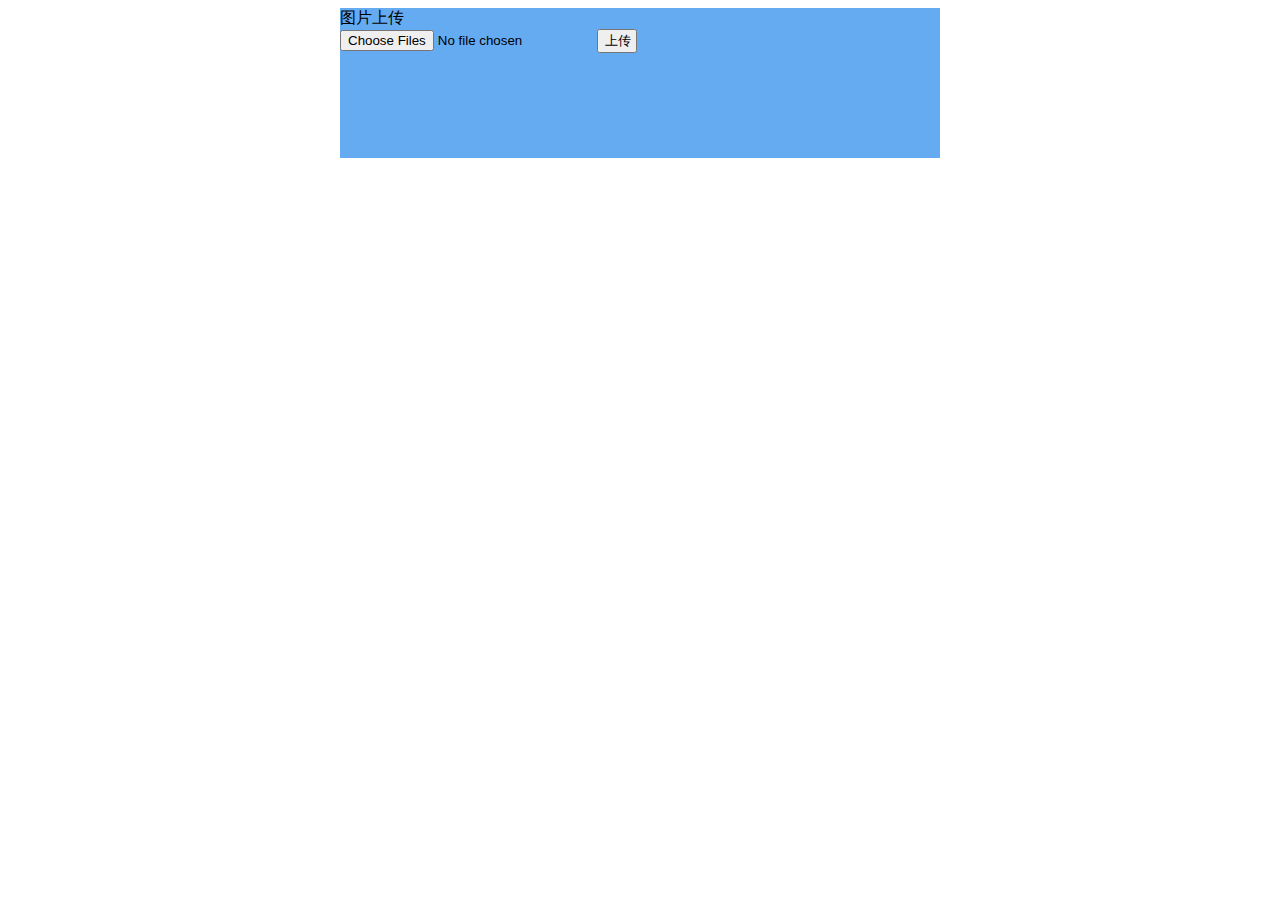
<file: imgupload.html>
<!DOCTYPE html PUBLIC "-//W3C//DTD HTML 4.01 Transitional//EN" "http://www.w3.org/TR/html4/loose.dtd">
<html>
<head>
<meta http-equiv="Content-Type" content="text/html; charset=utf-8">
<script src="IpServer/js-util/jquery.js"></script>
<script src="IpServer/js-util/jquery-form.js"></script>
<script type="text/javascript" src="IpServer/My97DatePicker/calendar.js"></script>
<script type="text/javascript" src="IpServer/My97DatePicker/WdatePicker.js"></script>

<title>IpServer</title>
</head>
<body>
<div class="updiv">
	<span class="imgtitle">图片上传</span>
	<form id="uploadform" method="post" enctype="multipart/form-data">
		<input type="file" name="file" multiple="multiple" class="uploadfile">
		<input class="resbut" style="width: 40px" type="button" value="上传">
	</form>
</div>
</body>

<style>
	.updiv{
		width:600px;
		height:150px;
		margin:0 auto;
		background-color: #65ABF1;
	}

	.uploadform{
		margin-top: 20px;
	}

</style>

<script >
	//选择升级文件
	$(".uploadfile").change(function(){

		var file= this.files[0];
		var type = file.type;
		var ty2 = type.split("/")[0];
		if(ty2!="image"){
			alert("不是图片");
			$(".uploadfile").val("");
		}

	})

	//文件上传
	function uploadimg(){
		var form = document.getElementById("uploadform");
        // 用表单来初始化
		var formData = new FormData(form);

		$.ajax({
			url:"/bin/upload",//后台的接口地址
			type:"post",//post请求方式
			data:formData,//参数
			cache: false,
			processData: false,
			contentType: false,
			success:function (msg, textStatus, jqXHR) {
				alert("success");
			},error:function () {
				alert("uploadfail");
			}
		})

	}

	$(".resbut").click(function(){
		if($(".uploadfile").val()==null || $(".uploadfile").val()==""){
			alert("未选择文件")
		}else{
			uploadimg();
		}
	})


</script>
</html>
</file>
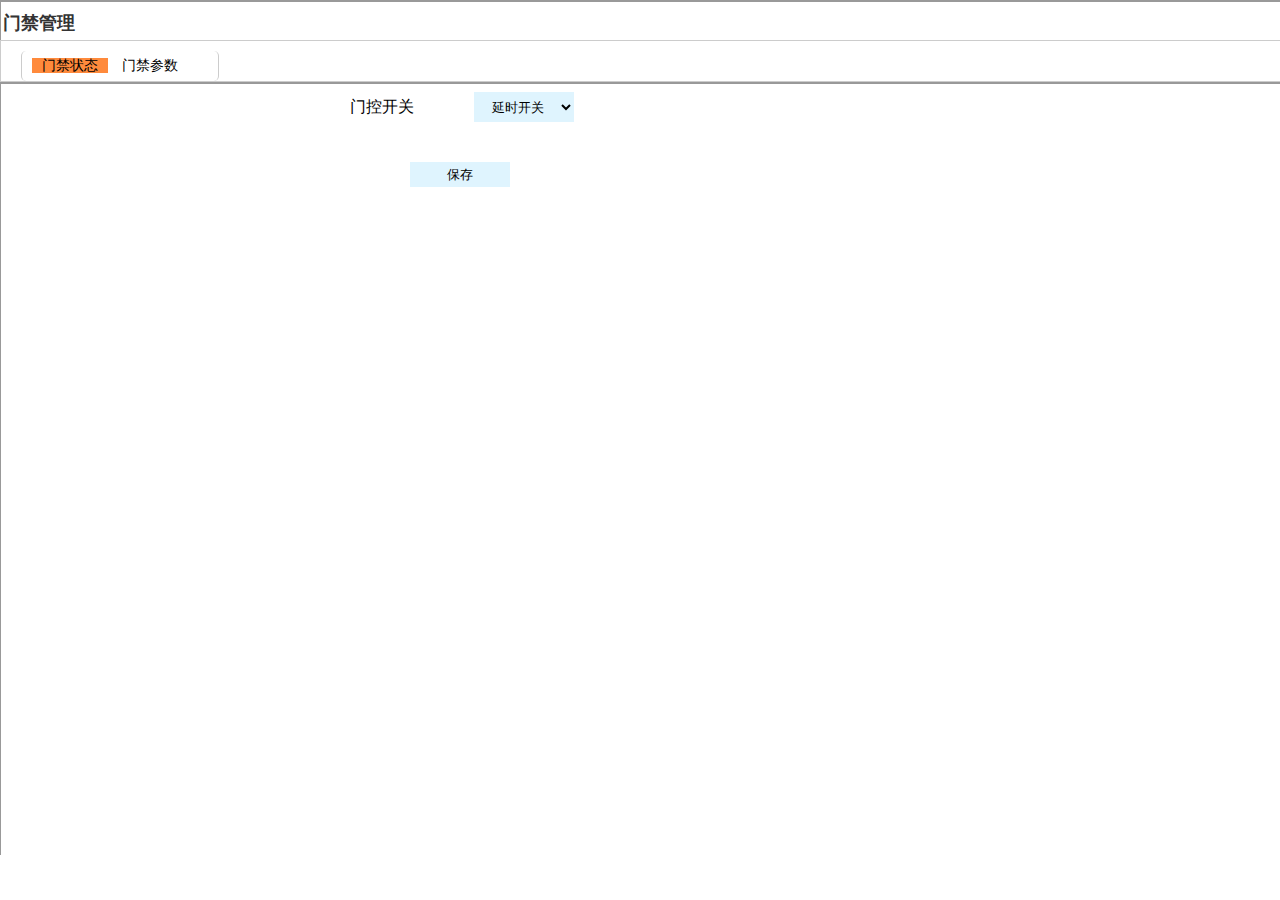
<file: IpServer/html/doormanager.html>
<!DOCTYPE html PUBLIC "-//W3C//DTD HTML 4.01 Transitional//EN" "http://www.w3.org/TR/html4/loose.dtd">
<html>
<head>
<meta http-equiv="Content-Type" content="text/html; charset=utf-8">
<script src="../js-util/jquery.js"></script>
<script src="../js-util/jquery-form.js"></script>
<script type="text/javascript" src="../My97DatePicker/calendar.js"></script>
<script type="text/javascript" src="../My97DatePicker/WdatePicker.js"></script>
<link href="../css/doormanager.css" type="text/css" rel="stylesheet">
</head>
<body>
			<div class="right1">
				<div class="right1-top">
					<h3>门禁管理</h3>
				</div>
				<ul class="right1-fl">
					<li>
						<a class="doorstate">门禁状态</a>
						<a class="doorpro">门禁参数</a>
						<!--<a class="restar">门禁时间组</a>-->
					</li>
				</ul>

			</div>
			<div class="right2">
				<dl class="right2-dooropen">
					<form>
						<li>
							<lable>门控开关</lable>
							<select class="dstate">
								<option value="open">延时开关</option>
								<option value="close">常开</option>
								<option value="open_close">常关</option>
							</select>
						</li>

						<li class="doorstain"><input type="button" value="保存"></li>
					</form>
				</dl>
				<dl class="right2-doorpro" style="display:none">
					<form>
						<li>
							<lable>开门延时</lable>
							<input class="doordelay">
							<p class="tips">(以秒为单位,请输入1~60)</p>
						</li>
						<li>
							<lable>报警延时</lable>
							<input class="alarmdelay">
							<p class="tips">(以秒为单位,请输入1~60)</p>
						</li>
						<li>
							<lable>是否防潜回</lable>
							<select class="antipass">
								<option value="yes">是</option>
								<option value="no">否</option>
							</select>
						</li>
						<li>
							<lable>是否防拆报警</lable>
							<select class="tamperalarm">
								<option value="yes">是</option>
								<option value="no">否</option>
							</select>
						</li>
						<li>
							<lable>韦根格式</lable>
							<select class="weigen">
								<option value="26">26</option>
								<option value="34">34</option>
							</select>
						</li>
						<li class="doorsave"><input class="doorbt" style="width: 50px" type="button" value="保存"></li>
					</form>
				</dl>
				<dl class="right2-doortimes" style="display: none">
					<form>
						<li>
							<lable>时间组Id</lable>
							<select class="timezones">
							</select>
						</li>
						<li><lable>T1</lable> <input class="devtime"
													  onfocus="WdatePicker({dateFmt:'HH:mm',readOnly:true})"
													  value="08:30">-<input class="devtime"
																			   onfocus="WdatePicker({dateFmt:'HH:mm',readOnly:true})"
																			   value="08:30">
						</li>
						<li><lable>T2</lable> <input class="devtime"
													  onfocus="WdatePicker({dateFmt:'HH:mm',readOnly:true})"
													  value="08:30">-<input class="devtime"
																			   onfocus="WdatePicker({dateFmt:'HH:mm',readOnly:true})"
																			   value="08:30">
						</li>
						<li><lable>T3</lable> <input class="devtime"
													  onfocus="WdatePicker({dateFmt:'HH:mm',readOnly:true})"
													  value="08:30">-<input class="devtime"
																			   onfocus="WdatePicker({dateFmt:'HH:mm',readOnly:true})"
																			   value="08:30">
						</li>
						<li><lable>T4</lable> <input class="devtime"
													  onfocus="WdatePicker({dateFmt:'HH:mm',readOnly:true})"
													  value="08:30">-<input class="devtime"
																			   onfocus="WdatePicker({dateFmt:'HH:mm',readOnly:true})"
																			   value="08:30">
						</li>
						<li><lable>T5</lable> <input class="devtime"
													  onfocus="WdatePicker({dateFmt:'HH:mm',readOnly:true})"
													  value="08:30">-<input class="devtime"
																			   onfocus="WdatePicker({dateFmt:'HH:mm',readOnly:true})"
																			   value="08:30">
						</li>
						<li><lable>T6</lable> <input class="devtime"
													  onfocus="WdatePicker({dateFmt:'HH:mm',readOnly:true})"
													  value="08:30">-<input class="devtime"
																			   onfocus="WdatePicker({dateFmt:'HH:mm',readOnly:true})"
																			   value="08:30">
						</li>
						<li class="romup"><input type="button" value="保存"></li>
					</form>
				</dl>
			</div>

</body>

<script src="../js/doormanager.js">

</script>
</html>
</file>
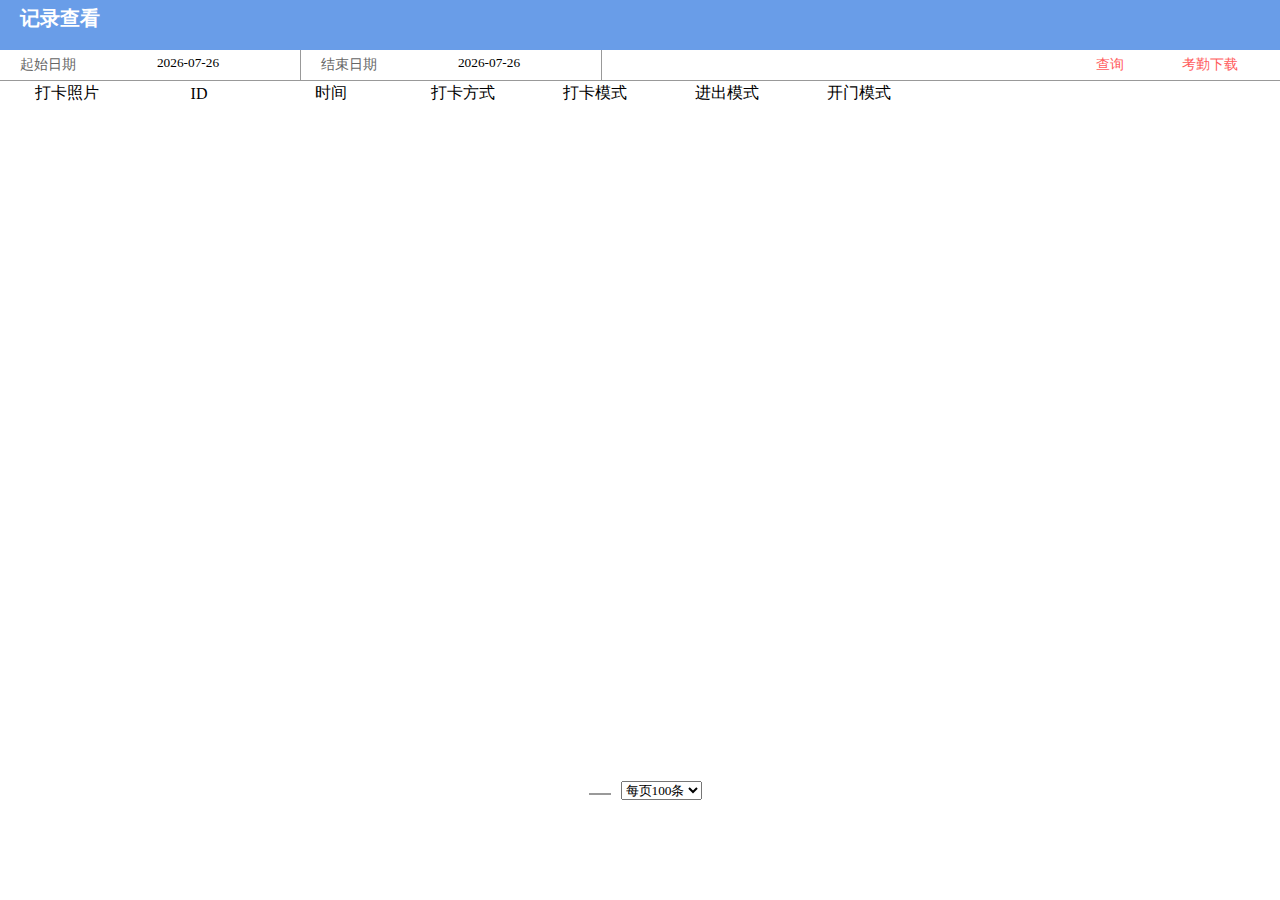
<file: IpServer/html/logmanager.html>
<!DOCTYPE html PUBLIC "-//W3C//DTD HTML 4.01 Transitional//EN" "http://www.w3.org/TR/html4/loose.dtd">
<html>
<head>
<meta http-equiv="Content-Type" content="text/html; charset=utf-8">
<script src="../js-util/jquery.js"></script>
<script src="../js-util/jquery-form.js"></script>
<script src="../js-util/jquery-table2excel.js"></script>
<script src="../js-util/xlsx.full.min.js"></script>
<script type="text/javascript" src="../My97DatePicker/calendar.js"></script>
<script type="text/javascript" src="../My97DatePicker/WdatePicker.js"></script>
<link href="../css/logmanager.css" type="text/css" rel="stylesheet">
</head>
<body>
			<div class="right4-top">
				<form id="rform" action="" method="post">
				<p class="titlep">记录查看</p><!--/*这里跟随搜索框变化；初始是*/-->
				<h4>
					<span>
						<p class="insert">起始日期</p>
						<input class="begintime"
							   onfocus="WdatePicker({dateFmt:'yyyy-MM-dd',readOnly:true})"
							   value= "">
					</span>
					<span>
						<p class="daoru">结束日期</p>
						<input class="endtime"
							   onfocus="WdatePicker({dateFmt:'yyyy-MM-dd',readOnly:true})"
							   value="">
					</span>

					<span>
						<p class="selectlog">查询</p>
						<p class="daochu">考勤下载</p>
					</span>
				</h4>
				</form>
			</div>
		<div class="right4-center">
            <div>
                <form>
                    <table>
                        <tr >
                            <td><lable>打卡照片</lable></td>
                            <td>ID</td>
                            <td>时间</td>
                            <td>打卡方式</td>
                            <td>打卡模式</td>
                            <td>进出模式</td>
                            <td>开门模式</td>
                        </tr>

                    </table>
                </form>
            </div>
            <div class="logdiv">
                <table class="logs"></table>
            </div>
            <div class="right4-bottom">
                <input id="firstye" style="display:none" type="button" value="首页"/>
                <input id="beforeye" style="display:none" type="button" value="上一页"/>
                <!-- 若只有一页则不显示下页，尾页，翻页 -->
                <input id="nextye" style="display: none" type="button" value="下一页" >
                <input id="lastye" style="display:none" type="button" value="尾页" >
                <select id="fanye" style="display:none">

                </select>
                <label id="ye2"></label>
                <select id="pagesize">
                    <option value="100">每页100条</option>
                    <option value="50">每页50条</option>
                    <option value="20">每页20条</option>
                    <option value="10">每页10条</option>
                    <option value="5">每页5条</option>
                </select>
            </div>

        </div>
            <div class="progress2">
                <img id="progressImgage"  alt="" src="../images/ajax_loading.gif"/>
         </div>
</body>


<script src="../js/logmanager.js">


</script>
</html>
</file>
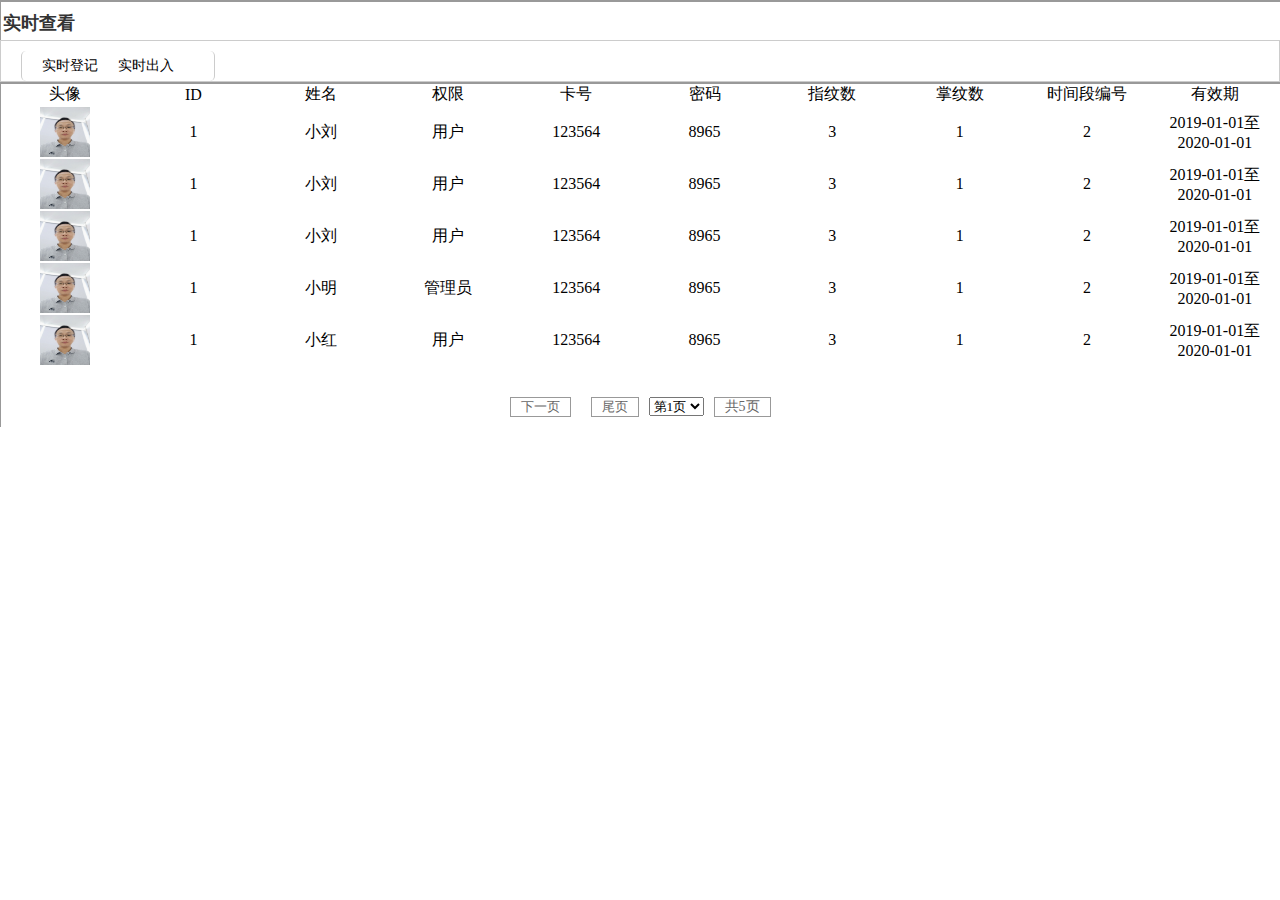
<file: IpServer/html/realtime.html>
<!DOCTYPE html PUBLIC "-//W3C//DTD HTML 4.01 Transitional//EN" "http://www.w3.org/TR/html4/loose.dtd">
<html>
<head>
<meta http-equiv="Content-Type" content="text/html; charset=utf-8">
<script src="../js-util/jquery.js"></script>
<script src="../js-util/jquery-form.js"></script>
<script type="text/javascript" src="../My97DatePicker/calendar.js"></script>
<script type="text/javascript" src="../My97DatePicker/WdatePicker.js"></script>
<link href="../css/realtime.css" type="text/css" rel="stylesheet">
</head>
<body>
			<div class="right1">
				<div class="right1-top">
					<h3>实时查看</h3>
				</div>
				<ul class="right1-fl">
					<li><a class="usercome">实时登记</a><a class="inout">实时出入</a></li>
				</ul>
			</div>
			<div class="right2">
				<dl class="right2-ucome">

                             <table>
								<tr>
									<td><lable>头像</lable></td>
									<td>ID</td>
									<td>姓名</td>
									<td>权限</td>
									<td>卡号</td>
									<td>密码</td>
									<td>指纹数</td>
									<td>掌纹数</td>
									<td>时间段编号</td>
									<td>有效期</td>
								</tr>
								<tr>
									<td><img src="../images/yao.jpg"></td>
									<td>1</td>
									<td>小刘</td>
									<td>用户</td>
									<td>123564</td>
									<td>8965</td>
									<td>3</td>
									<td>1</td>
									<td>2</td>
									<td>2019-01-01至2020-01-01</td>
								</tr>
								<tr>
									<td><img src="../images/yao.jpg"></td>
									<td>1</td>
									<td>小刘</td>
									<td>用户</td>
									<td>123564</td>
									<td>8965</td>
									<td>3</td>
									<td>1</td>
									<td>2</td>
									<td>2019-01-01至2020-01-01</td>
								</tr>
								<tr>
									<td><img src="../images/yao.jpg"></td>
									<td>1</td>
									<td>小刘</td>
									<td>用户</td>
									<td>123564</td>
									<td>8965</td>
									<td>3</td>
									<td>1</td>
									<td>2</td>
									<td>2019-01-01至2020-01-01</td>
								</tr>
								<tr>
									<td><img src="../images/yao.jpg"></td>
									<td>1</td>
									<td>小明</td>
									<td>管理员</td>
									<td>123564</td>
									<td>8965</td>
									<td>3</td>
									<td>1</td>
									<td>2</td>
									<td>2019-01-01至2020-01-01</td>
								</tr>
								<tr>
									<td><img src="../images/yao.jpg"></td>
									<td>1</td>
									<td>小红</td>
									<td>用户</td>
									<td>123564</td>
									<td>8965</td>
									<td>3</td>
									<td>1</td>
									<td>2</td>
									<td>2019-01-01至2020-01-01</td>
								</tr>
							</table>

						<div class="right4-bottom">
							<input id="firstye" style="display:none" type="button" value="首页"/>
							<input id="beforeye" style="display:none" type="button" value="上一页"/>
							<!-- 若只有一页则不显示下页，尾页，翻页 -->
							<input id="nextye" type="button" value="下一页" >
							<input id="lastye" type="button" value="尾页" >
							<select id="fanye" >
								<option value=${num }>第1页</option>
								<option value=${num }>第2页</option>
								<option value=${num }>第3页</option>
							</select>
							<label id="ye2" >共5页</label>
						</div>
				</dl>
				<dl class="right2-inout" style="display:none">
					<table>
						<tr>
							<td><lable>头像</lable></td>
							<td>ID</td>
							<td>姓名</td>
							<td>时间</td>
							<td>识别方式</td>
						</tr>
						<tr>
							<td><img src="../images/yao.jpg"></td>
							<td>1</td>
							<td>小刘</td>
							<td>2019-02-05</td>
							<td>指纹</td>
						</tr>
						<tr>
							<td><img src="../images/yao.jpg"></td>
							<td>1</td>
							<td>小刘</td>
							<td>2019-02-05</td>
							<td>指纹</td>
						</tr>
						<tr>
							<td><img src="../images/yao.jpg"></td>
							<td>1</td>
							<td>小刘</td>
							<td>2019-02-05</td>
							<td>指纹</td>
						</tr>
						<tr>
							<td><img src="../images/yao.jpg"></td>
							<td>1</td>
							<td>小刘</td>
							<td>2019-02-05</td>
							<td>指纹</td>
						</tr>
						<tr>
							<td><img src="../images/yao.jpg"></td>
							<td>1</td>
							<td>小刘</td>
							<td>2019-02-05</td>
							<td>指纹</td>
						</tr>
					</table>
					</form>


					<div class="right5-bottom">
						<input id="firstye1" style="display:none" type="button" value="首页"/>
						<input id="beforeye1" style="display:none" type="button" value="上一页"/>
						<!-- 若只有一页则不显示下页，尾页，翻页 -->
						<input id="nextye1" type="button" value="下一页" >
						<input id="lastye1" type="button" value="尾页" >
						<select id="fanye1" >
							<option value=${num }>第1页</option>
							<option value=${num }>第2页</option>
							<option value=${num }>第3页</option>
						</select>
						<label id="ye" >共5页</label>
					</div>

				</dl>

			</div>

</body>
<script type="text/javascript">

	$(".right1-fl").find("a").click(function(){
		$(this).css({"background":"#ff8a3c"});
		$(this).siblings().css({"background":"#fff"});
		 var text = $(this).text();
		 if(text=="实时登记"){
			 $(".right2-ucome").show();
			 $(".right2-ucome").siblings().hide();
		 }else{
			 $(".right2-inout").show();
			 $(".right2-inout").siblings().hide();
		 }

	})
	



	
 var username="";
  
 // setInterval("getsession()",1000);
  
  function getsession(){
	  $.ajax({
		    url:path+"/device/getsession",
			data:{},
			type : "post",
			dataType : "text",
			headers: {"ajaxrequest":"true"},
			async : false,
			success : function(e){
				 if(e=="sessionout" || e=="nosession"){
					window.location.href=path+"/device/login";
				} 
			}
	  })
	  
  }
</script>
</html>
</file>
<file: IpServer/css/doormanager.css>
@charset "utf-8";
/* CSS Document */
*{margin:0;padding:0;text-decoration: none;font-family: "微软雅黑";list-style:none;}

/*right*/


/*right1*/
.right1{
	box-shadow: 1px 2px 0px #999 inset;
	width:1700px;
}
.right1-top{
	height:40px;
	width:1700px;
	overflow:hidden
}
.right1-top h3{
	margin-top:11px;
	margin-left:3px;
	font-size:18px;
	color:#333;

}

.right1-fl{
	height:30px;
	line-height:30px;
	border:1px solid #ccc;
	padding-left:20px;
	padding-top:10px;
}
.right1-fl li{
	padding:0 10px;
	float:left;
	height:30px;
	text-align:center;
	font-size:14px;
	/* color:#333; */
	border:1px solid #ccc;
	border-radius:5px;
	margin-right:20px;
	cursor:pointer;
	border-top:0;
	border-bottom:0;
	padding-right:30px;
}


.right1-fl li a{
	padding:0 10px;

}

.right2{
	box-shadow: 1px 2px 0px #999 inset;
	width:1700px;
	height:773px;
}

/*.right2 .right2-doorpro{
	position:relative;
	top:10px;
	left:200px;
	width:450px;
}

.right2 .right2-doorpro form li lable{
	display: inline-block;
	text-align: left;
	width:200px;
}


.right2-doorpro form li input{
	margin-left:20px;
	background-color: #DFF4FE;
	border: 0;
	outline: none;
	height: 25px;
	width:152px;
	text-align: center;

}

.right2 .right2-doorpro form li select{
	margin-left:20px;
	background-color: #DFF4FE;
	border: 0;
	outline: none;
	height: 30px;
	width:50px;
	text-align: right;
}



.right2 .right2-doorpro form li select option{
	text-align: center;
}

.right2-doorpro form li{

	margin-bottom: 10px;
}*/

.baocun{

	text-align: center;
}

.right2 dl{
	position:relative;
	top:10px;
	left:350px;
	width:400px;
}

.right2 dl form li lable{
	display: inline-block;
	text-align: left;
	width:100px;
}


dl form li input{
	margin-left:20px;
	background-color: #DFF4FE;
	border: 0;
	outline: none;
	height: 25px;
	width:100px;
	text-align: center;

}

.tips{
	float: right;
	font-size: 10px;
	margin-right: 20px;
	text-align: center;
}

.right2 dl form li select{
	margin-left:20px;
	background-color: #DFF4FE;
	border: 0;
	outline: none;
	height: 30px;
	width:100px;
	text-align: center;
	text-align-last: center;
}



.right2 dl form li select option{
	text-align: center;
}

dl form li{

	margin-bottom: 10px;
}

.romup {

	position: relative;
	left:150px;
	top:30px;
}
.baocun {

	position: relative;
	top:30px;
}
.doorstain {

	position: relative;
	left:40px;
	top:30px;
}

.right1-fl li a:nth-child(1){
	background:#ff8a3c;

}

.doorsave{
	text-align:center;
}
</file>
<file: IpServer/css/logmanager.css>
@charset "utf-8";
/* CSS Document */
*{margin:0;padding:0;text-decoration: none;font-family: "微软雅黑";list-style:none;}

/*right*/
/*right4*/

.right4-top{
	height:80px;
	border-bottom:1px solid #999;
	position:relative;
	float:left;
	width: 100%;
	background-color:#699DE8;
}

.titlep{
	color:#fff;
	font-weight:bold;
	font-size:20px;
	height:40px;
	margin-top:5px;
	margin-left:20px;
	float:left;
	text-align: center;

}

.right4-top h4{
	position:absolute;
	bottom:0;
	height:30px;
	width:100%;
	background:#fff;
}
.right4-top h4 span{
	float:left;
	width:300px;
	text-align:center;
	height:30px;
	line-height:30px;
	color:#666;
	font-weight:normal;
	border-right:1px solid #999;
	font-size:14px;
	cursor:pointer;
	position:relative;

}

.right4-top h4 span  p{
	float: left;
    padding-left:20px;
}

.right4-top h4 span:last-child p{
	width:80px;
	float: left;
	text-align: center;
}

.right4-top h4 span  input{
	text-align: center;
	border: 0;
	outline: none;
	margin-top: 5px;
}

.right4-top h4 span:last-child{
	float:right;
	margin-right:30px;
	color:#ff5c5c;
	width:200px;
	border-width: 0;
}
.right4-top h4 span:last-child input{
	border:none;
	background:none;
	height:30px;
	line-height:30px;
	color:#ff5c5c;
	cursor:pointer;
	transition:all 0.5s ease;
	border-radius:5px;
}


.right4-top h4 span:first-child a{
	width:60px;
	text-overflow:ellipsis;
	overflow:hidden;
	white-space:nowrap;
}

.right4-center{
	float:left;
	width:100%;
	height:auto;
	overflow: auto;
}

.logdiv{
	overflow:auto;
	position:fixed;
	bottom:150px;
	top:130px;
	width:100%;
}

.right4-bottom{
	text-align:center;
	font-size:0;
	color:#666;
	position:fixed;
	bottom:100px;
	left:0;
	right:0;
}
.right4-bottom input{
	padding:0 10px;
	margin:10px;
	background:#fff;
	border:1px solid #999;
	cursor:pointer;
	color:#666;
	transition: 0.3s all ease;
	outline:none;
}
.right4-bottom input:hover{
	background:#ff8a3c;
	color:#fff;
}

.right4-center  img{
	width:50px;
	height:50px;
	margin-bottom:10px;

}

.right4-center td{
	width:130px;
	text-align:center;


}

/* 分页  */
#ye2{
	display:inline-block;
	cursor:pointer;
	text-align:center;
	font-size:14px;
	padding:0 10px;
	margin:0 10px;
	background:none;
	color:#666;
	border:1px solid #999;
}

/*-------------------警示框---------------------*/
.jinggao{
	display: none;
	position: absolute;
	width:600px;
	height:150px;
	left:400px;
	top:200px;
}

.jg-title{
	width:600px;
	height:40px;
	background-color:#4489ED;
	text-align: center;
}

.intitl{
	display:inline-block;
	height:40px;
	border: 0;
	outline: none;
	background-color: #4489ED;
	text-align: center;
}

.jg-body{
	background-color: #9CA2AD;
	width:600px;
	height:110px;

}

.queren{
	float:left;
	position: absolute;
	left:200px;
	top:100px;
	width:50px;
}

.cancel{
	float:left;
	position: absolute;
	left:350px;
	top:100px;
	width:50px;
}

html,body{
	margin:0;
	padding:0;
	height:100%;
}


/*遮罩层*/
.progress2{
	position: absolute;
	width:100%;
	height:100%;
	top: 0px;
	filter: alpha(opacity=60);
	left: 0px;
	opacity:0.5;
	-moz-opacity:0.5;
	display:none;
}

#progressImgage{
	position: absolute;
	top:50%;
	left:50%;
	width:150px;
	height:150px;
	transform: translate(-50%,-50%);
}
</file>
<file: IpServer/css/realtime.css>
@charset "utf-8";
/* CSS Document */
*{margin:0;padding:0;text-decoration: none;font-family: "微软雅黑";list-style:none;}



/*right1*/
.right1{
	box-shadow: 1px 2px 0px #999 inset;
	width:100%;
}
.right1-top{
	height:40px;
	width:100%;
	overflow:hidden;
}
.right1-top h3{
	margin-top:11px;
	margin-left:3px;
	font-size:18px;
	color:#333;
	
}

.right1-fl{
	height:30px;
	line-height:30px;
	border:1px solid #ccc;
	padding-left:20px;
	padding-top:10px;
}
 .right1-fl li{
	padding:0 10px;
	float:left;
	height:30px;
	text-align:center;
	font-size:14px;
	/* color:#333; */
	border:1px solid #ccc;
	border-radius:5px;
	margin-right:20px;
	cursor:pointer;
	border-top:0;
	border-bottom:0;
	padding-right:30px;
}

 .right1-fl li a{
	padding:0 10px;

} 


.right2{
	box-shadow: 1px 2px 0px #999 inset;
	width:100%;
	height:100%;
}

.right2-ucome img{
	width:50px;
	height:50px;
}


.right2-ucome td{
	width:130px;
	text-align:center;
}

.right4-bottom{
	margin:20px;
	text-align:center;
	font-size:0;
	color:#666;
}
.right4-bottom input{
	padding:0 10px;
	margin:10px;
	background:#fff;
	border:1px solid #999;
	cursor:pointer;
	color:#666;
	transition: 0.3s all ease;
	outline:none;
}
.right4-bottom input:hover{
	background:#ff8a3c;
	color:#fff;
}

#ye2{
	display:inline-block;
	cursor:pointer;
	text-align:center;
	font-size:14px;
	padding:0 10px;
	margin:0 10px;
	background:none;
	color:#666;
	border:1px solid #999;
}


.right2-inout img{
	width:50px;
	height:50px;
}


.right2-inout td{
	width:130px;
	text-align:center;
}


#ye{
	display:inline-block;
	cursor:pointer;
	text-align:center;
	font-size:14px;
	padding:0 10px;
	margin:0 10px;
	background:none;
	color:#666;
	border:1px solid #999;
}

.right5-bottom{
	width:800px;
	margin:20px;
	text-align:center;
	font-size:0;
	color:#666;
}

.right5-bottom input{
	padding:0 10px;
	margin:10px;
	background:#fff;
	border:1px solid #999;
	cursor:pointer;
	color:#666;
	transition: 0.3s all ease;
	outline:none;
}
.right5-bottom input:hover{
	background:#ff8a3c;
	color:#fff;
}
</file>
